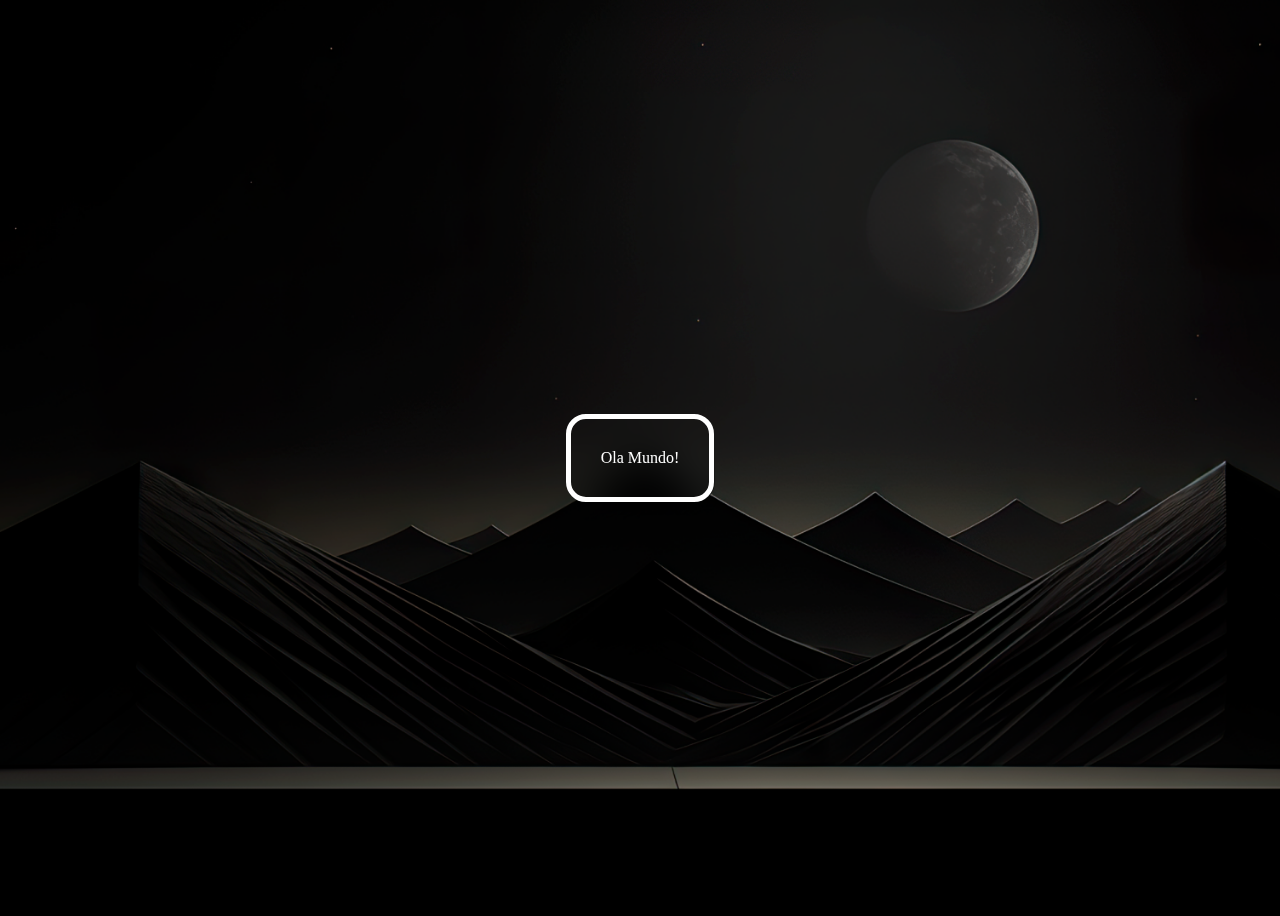
<file: inicio.html>
<!DOCTYPE html>
<html lang="pt-br">
<head>
    <meta charset="UTF-8">
    <meta name="viewport" content="width=device-width, initial-scale=1.0">
    <title>Document</title>
    <link rel="stylesheet" href="./styles/inicio.css">
</head>
<body class="body_inicio">
    <div class="div_inicio">
        Ola Mundo!
    </div>
    
    
</body>
</html>
</file>
<file: styles/inicio.css>
.body_inicio {
    background-image: url("/Imagens/background.png");
    background-size: cover;
    background-position: center;
    background-repeat: no-repeat;
 
    min-height: 100vh;
    display: flex;
    align-items: center;
    justify-content: center;

}

.div_inicio {
    padding: 30px 30px;
    background: transparent;
    border-radius: 20px;
    backdrop-filter: blur(20px);
    border: 5px solid white;
    color: white;
    
}
</file>
